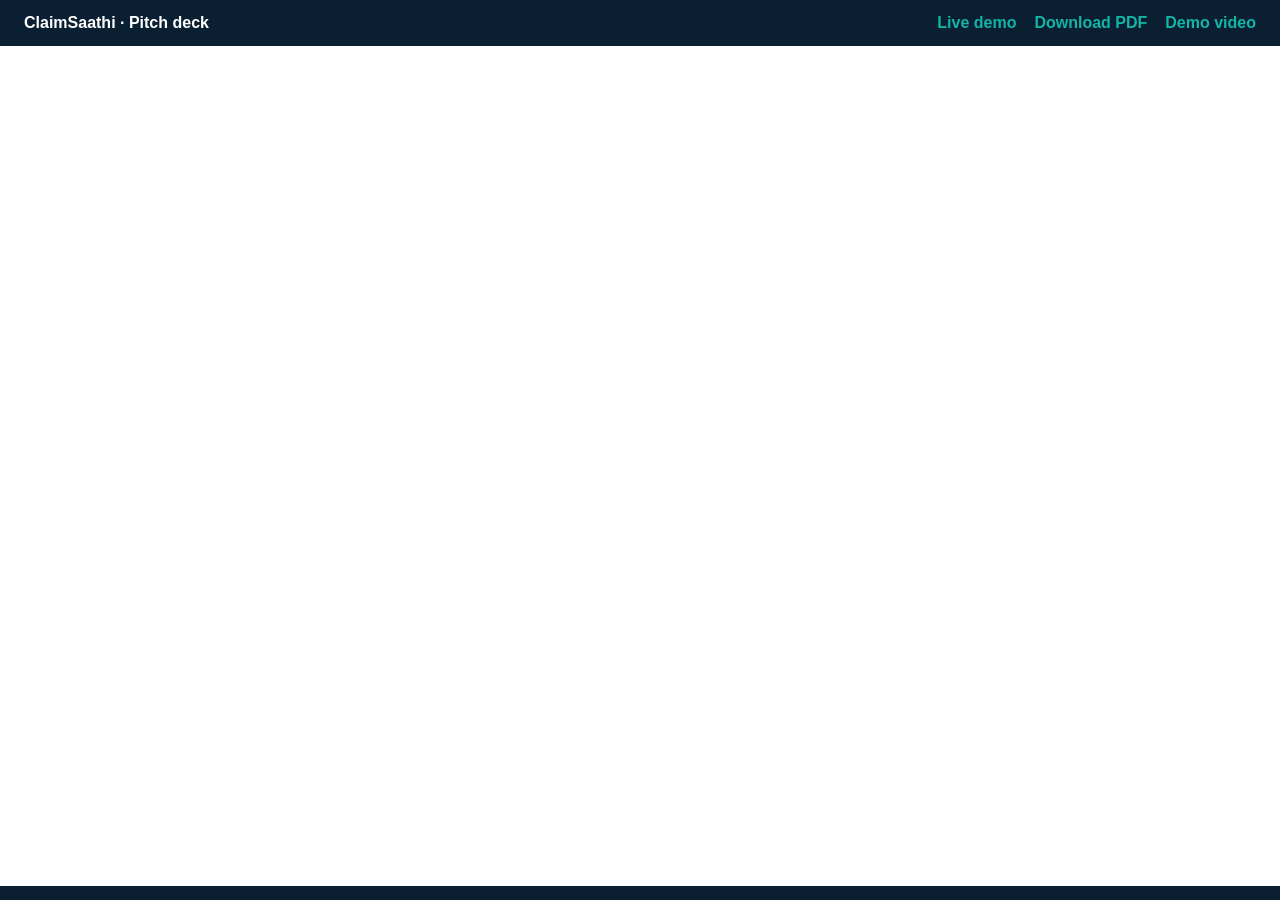
<file: deck.html>
<!doctype html><html lang="en"><head><meta charset="utf-8"><meta name="viewport" content="width=device-width, initial-scale=1"><title>ClaimSaathi Pitch Deck</title>
<style>:root{--ink:#0B1F33;--teal:#12B5A6}body{margin:0;background:var(--ink);font-family:Inter,Arial,sans-serif;color:#fff}header{display:flex;justify-content:space-between;align-items:center;padding:14px 24px}a{color:var(--teal);font-weight:600;text-decoration:none;margin-left:18px}iframe{width:100%;height:calc(100vh - 60px);border:0;background:#fff}</style></head>
<body><header><b>ClaimSaathi · Pitch deck</b><nav><a href="index.html">Live demo</a><a href="deck.pdf" download>Download PDF</a><a href="demo.mp4">Demo video</a></nav></header>
<iframe src="deck.pdf#view=FitH" title="ClaimSaathi pitch deck"></iframe></body></html>
</file>
